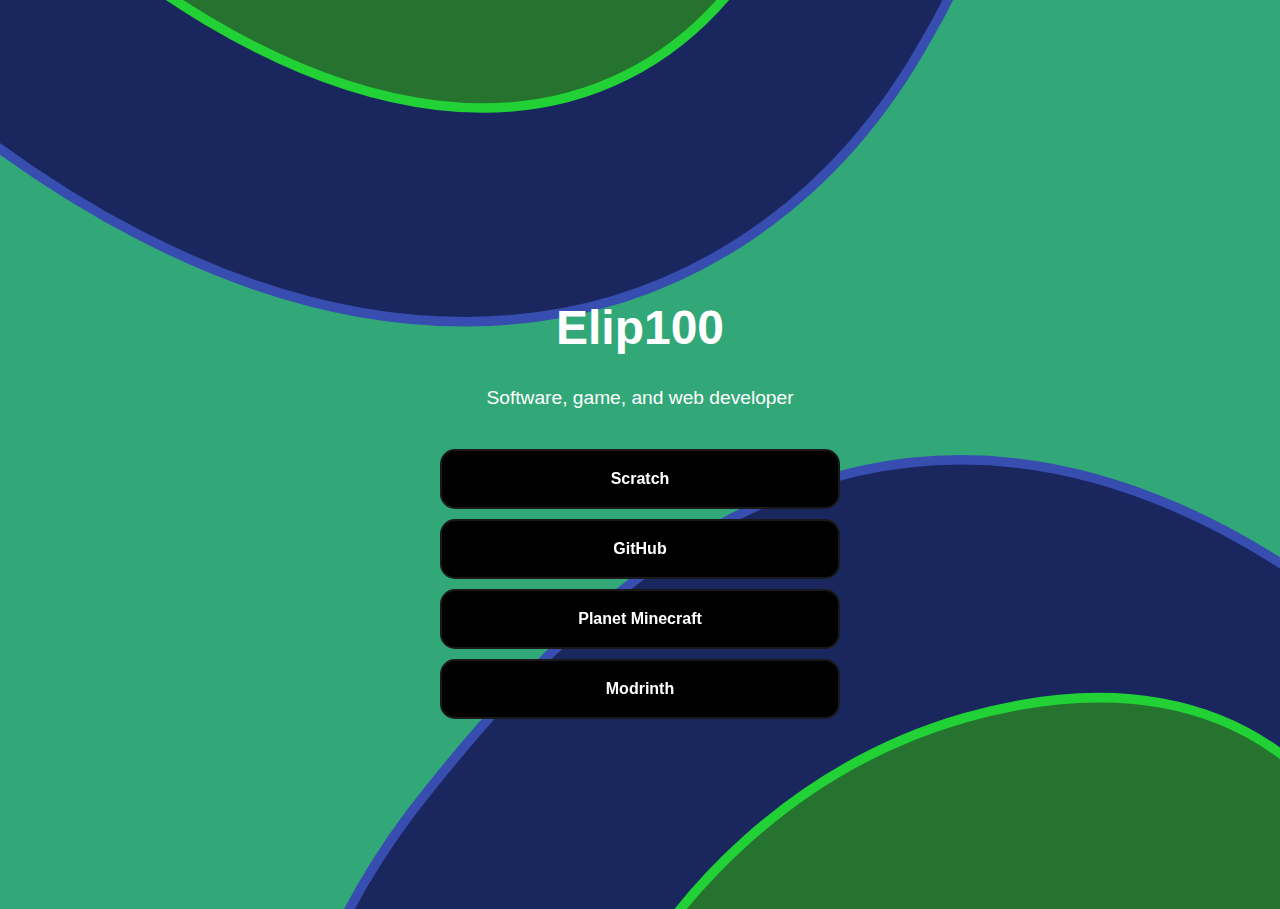
<file: index.html>
<!DOCTYPE html>
<html lang="en" >
<head>
	<meta charset="UTF-8">
	<title>Elip100.github.io</title>
	<link rel="stylesheet" href="/styles/style.css">
	<script>
		function openInNewTab(url) {
  			window.open(url, '_blank').focus();
		}
	</script>
</head>
<body><base target="_blank">
<svg xmlns="http://www.w3.org/2000/svg" preserveAspectRatio="xMidYMin slice" viewBox="24 105 156 95" >
    <defs>
        <style type="text/css">
				@keyframes rotate {
					 100% {
						  transform: rotate(360deg)
					 }
				}

				.top-outer {
					 transform-origin: 73px 69px;
					 animation: rotate 30s linear infinite;
				}

				.top-inner {
					 transform-origin: 73px 69px;
					 animation: rotate 20s linear infinite;
				}

				.bottom-outer {
					 transform-origin: 134px 222px;
					 animation: rotate 30s linear infinite;
				}

				.bottom-inner {
								transform-origin: 134px  222px;
								animation: rotate 20s linear infinite;
				}
        </style>
    </defs>
    <rect x="0" y="0" width="300" height="300" fill="#32a879"/>
    <path class="top-outer" fill="#1a275e" stroke="#374db0" stroke-width="1" d="M68 1c23,0 67,17 69,39 4,38 5,52 -5,69 -20,36 -68,46 -120,-9 -27,-28 -7,-101 56,-99z"/>
    <path class="top-inner" fill="#25732e" stroke="#21d136" stroke-width="1" d="M69 22c33,-7 52,21 54,37 3,26 -1,28 -8,40 -15,25 -48,25 -85,-14 -19,-20 -4,-53 39,-63z"/>
    <path class="bottom-outer" fill="#1a275e" stroke="#374db0" stroke-width="1" d="M158 158c30,13 56,50 44,75 -9,18 -22,46 -42,55 -20,10 -48,2 -73,-19 -29,-25 -27,-55 -9,-79 17,-22 43,-48 80,-32z"/>
    <path class="bottom-inner" fill="#25732e" stroke="#21d136" stroke-width="1" d="M136 180c32,-9 45,13 46,29 3,27 8,29 0,42 -14,25 -52,24 -79,0 -21,-18 -2,-61 33,-71z"/>
</svg>

<div class="content">
	<h1 style="font-size: xxx-large;">Elip100</h1>
	<p style="font-size: larger;">Software, game, and web developer</p>
	<div class="buttons">
		<button onclick="openInNewTab('https://scratch.mit.edu/users/elip100/')">Scratch</button><br>
		<button onclick="openInNewTab('https://github.com/Elip100/')">GitHub</button><br>
		<button onclick="openInNewTab('https://www.planetminecraft.com/member/elip100/')">Planet Minecraft</button><br>
		<button onclick="openInNewTab('https://modrinth.com/user/Elip100/')">Modrinth</button>
	</div>
</div>

</body>
</html>
</file>
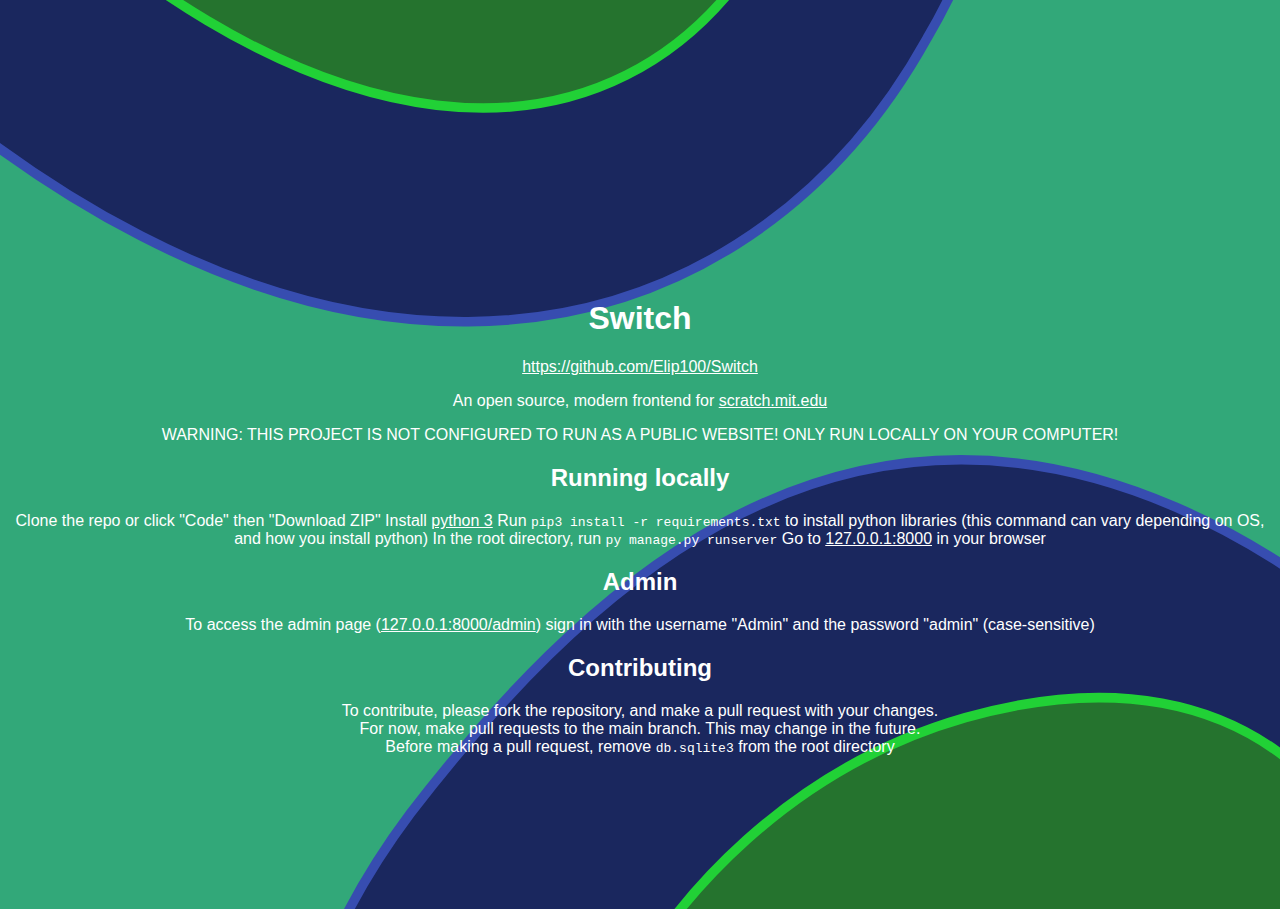
<file: switch/index.html>
<!DOCTYPE html>
<html lang="en">
<head>
    <meta charset="UTF-8">
    <meta name="viewport" content="width=device-width, initial-scale=1.0">
    <title>Switch</title>
    <link rel="stylesheet" href="/styles/style.css">
</head>
<body><base target="_blank">
    <svg xmlns="http://www.w3.org/2000/svg" preserveAspectRatio="xMidYMin slice" viewBox="24 105 156 95" >
        <defs>
            <style type="text/css">
                    @keyframes rotate {
                         100% {
                              transform: rotate(360deg)
                         }
                    }
    
                    .top-outer {
                         transform-origin: 73px 69px;
                         animation: rotate 30s linear infinite;
                    }
    
                    .top-inner {
                         transform-origin: 73px 69px;
                         animation: rotate 20s linear infinite;
                    }
    
                    .bottom-outer {
                         transform-origin: 134px 222px;
                         animation: rotate 30s linear infinite;
                    }
    
                    .bottom-inner {
                                    transform-origin: 134px  222px;
                                    animation: rotate 20s linear infinite;
                    }
            </style>
        </defs>
        <rect x="0" y="0" width="300" height="300" fill="#32a879"/>
        <path class="top-outer" fill="#1a275e" stroke="#374db0" stroke-width="1" d="M68 1c23,0 67,17 69,39 4,38 5,52 -5,69 -20,36 -68,46 -120,-9 -27,-28 -7,-101 56,-99z"/>
        <path class="top-inner" fill="#25732e" stroke="#21d136" stroke-width="1" d="M69 22c33,-7 52,21 54,37 3,26 -1,28 -8,40 -15,25 -48,25 -85,-14 -19,-20 -4,-53 39,-63z"/>
        <path class="bottom-outer" fill="#1a275e" stroke="#374db0" stroke-width="1" d="M158 158c30,13 56,50 44,75 -9,18 -22,46 -42,55 -20,10 -48,2 -73,-19 -29,-25 -27,-55 -9,-79 17,-22 43,-48 80,-32z"/>
        <path class="bottom-inner" fill="#25732e" stroke="#21d136" stroke-width="1" d="M136 180c32,-9 45,13 46,29 3,27 8,29 0,42 -14,25 -52,24 -79,0 -21,-18 -2,-61 33,-71z"/>
    </svg>
    
    <div class="content">
        <h1 id="switch">Switch</h1>
        <a href="https://github.com/Elip100/Switch" target="_blank">https://github.com/Elip100/Switch</a>
        <p>An open source, modern frontend for <a href="https://scratch.mit.edu">scratch.mit.edu</a></p>
        <p>WARNING: THIS PROJECT IS NOT CONFIGURED TO RUN AS A PUBLIC WEBSITE! ONLY RUN LOCALLY ON YOUR COMPUTER!</p>
        <h2 id="running-locally">Running locally</h2>
        Clone the repo or click &quot;Code&quot; then &quot;Download ZIP&quot;</li>
        Install <a href="https://python.org">python 3</a></li>
        Run <code>pip3 install -r requirements.txt</code> to install python libraries (this command can vary depending on OS, and how you install python)</li>
        In the root directory, run <code>py manage.py runserver</code></li>
        Go to <a href="http://127.0.0.1:8000">127.0.0.1:8000</a> in your browser</li>
        <h2 id="admin">Admin</h2>
        <p>To access the admin page (<a href="http://127.0.0.1:8000/admin">127.0.0.1:8000/admin</a>) sign in with the username &quot;Admin&quot; and the password &quot;admin&quot; (case-sensitive)</p>
        <h2 id="contributing">Contributing</h2>
        <p>To contribute, please fork the repository, and make a pull request with your changes.<br>For now, make pull requests to the main branch. This may change in the future.<br>Before making a pull request, remove <code>db.sqlite3</code> from the root directory</p>
    </div>
</body>
</html>
</file>
<file: styles/style.css>
/* Element positioning */
body, html {
	margin: 0;
	padding: 0;
	overflow: hidden;
	font-family: sans-serif;
}
svg {
	z-index: -1;
	width: 100%;
	height: 101vh;
	position: absolute;
}

.content{
  color: #FFFFFF;
  margin-top: 300px;
	text-align: center;
  animation: fadeIn 2s;
}

@keyframes fadeIn{
	0% { opacity: 0; }
	100% { opacity: 1; }
}

.buttons{
  margin-top: 30px;
}

button {
  margin-top: 10px;
  appearance: none;
  background-color: #000000;
  border: 2px solid #1A1A1A;
  border-radius: 15px;
  box-sizing: border-box;
  color: #FFFFFF;
  cursor: pointer;
  display: inline-block;
  font-family: Roobert,-apple-system,BlinkMacSystemFont,"Segoe UI",Helvetica,Arial,sans-serif,"Apple Color Emoji","Segoe UI Emoji","Segoe UI Symbol";
  font-size: 16px;
  font-weight: 600;
  line-height: normal;
  min-height: 60px;
  min-width: 0;
  outline: none;
  padding: 16px 24px;
  text-align: center;
  text-decoration: none;
  transition: all 300ms cubic-bezier(.23, 1, 0.32, 1);
  user-select: none;
  -webkit-user-select: none;
  touch-action: manipulation;
  width: 400px;
  will-change: transform;
}

button:disabled {
  pointer-events: none;
}

button:hover {
  box-shadow: rgba(0, 0, 0, 0.25) 0 8px 15px;
  transform: translateY(-2px);
}

button:active {
  box-shadow: none;
  transform: translateY(0);
}

a{
  color: white;
}
</file>
